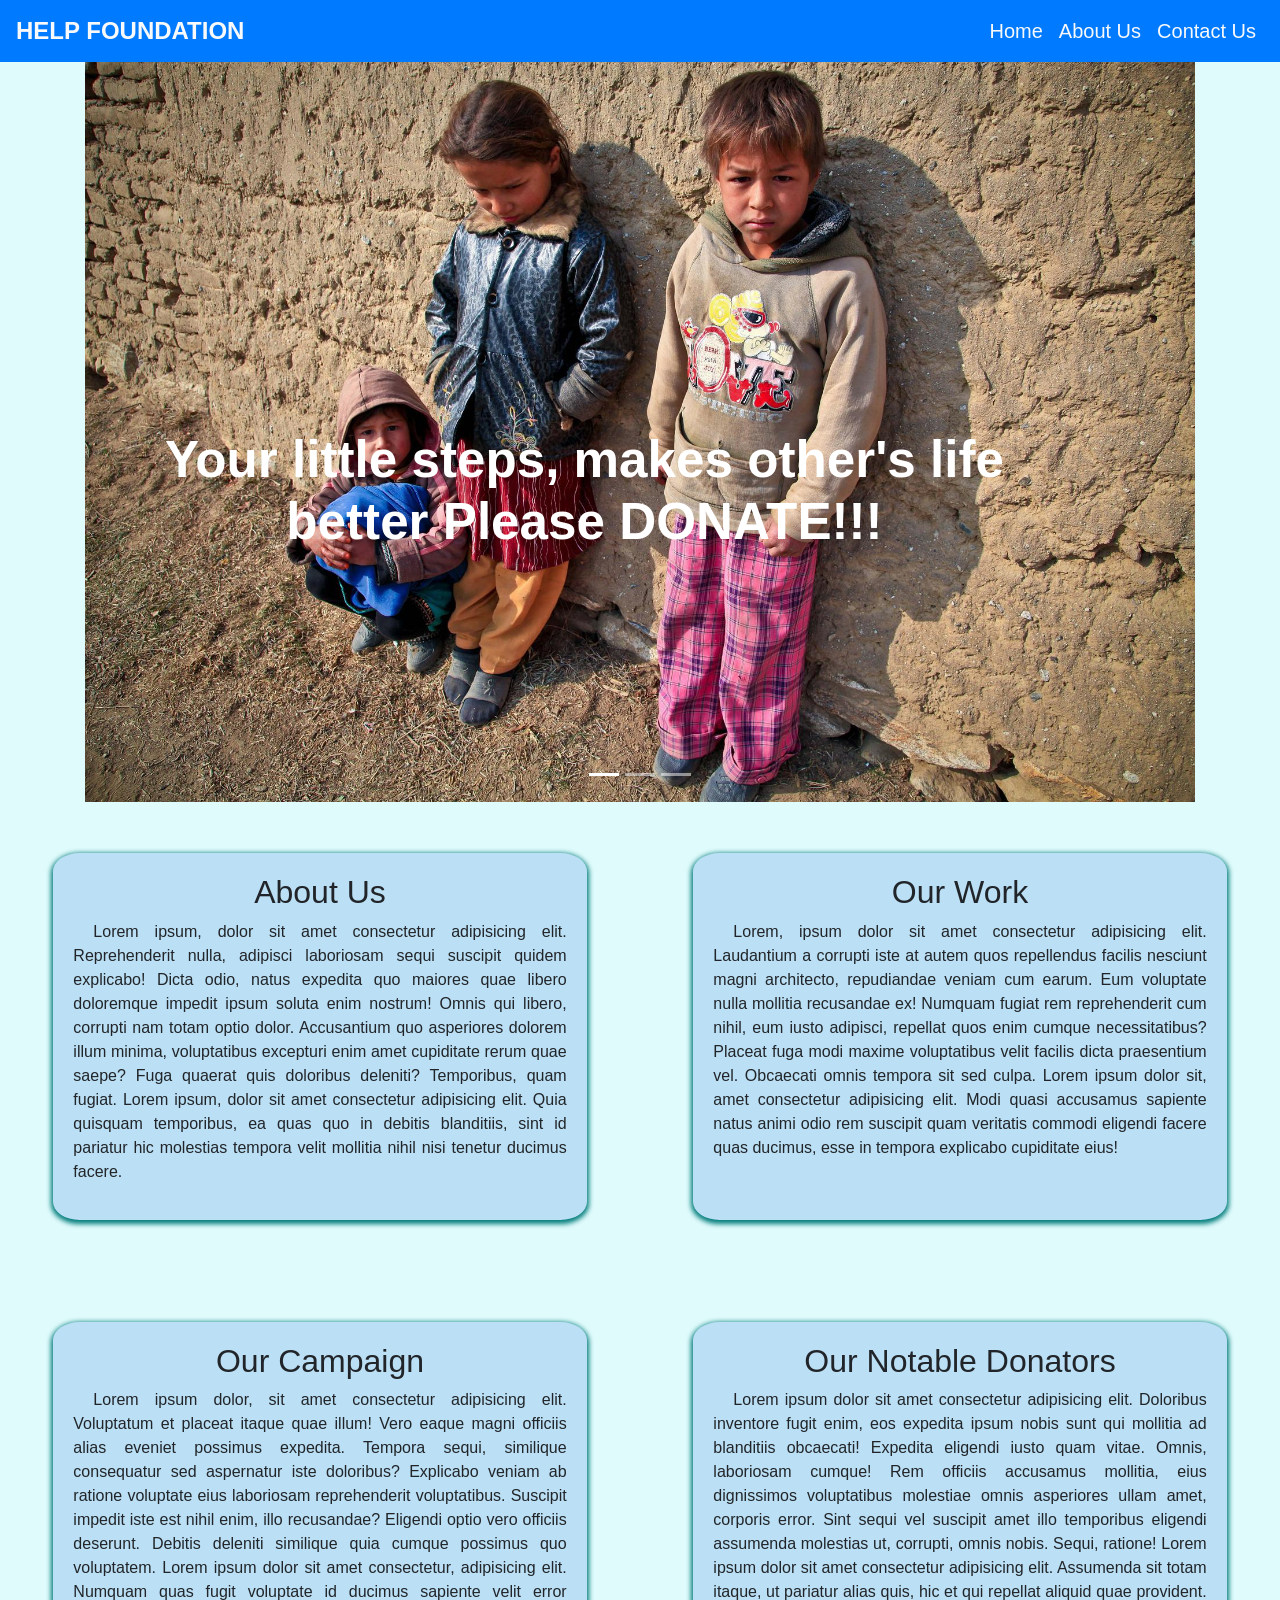
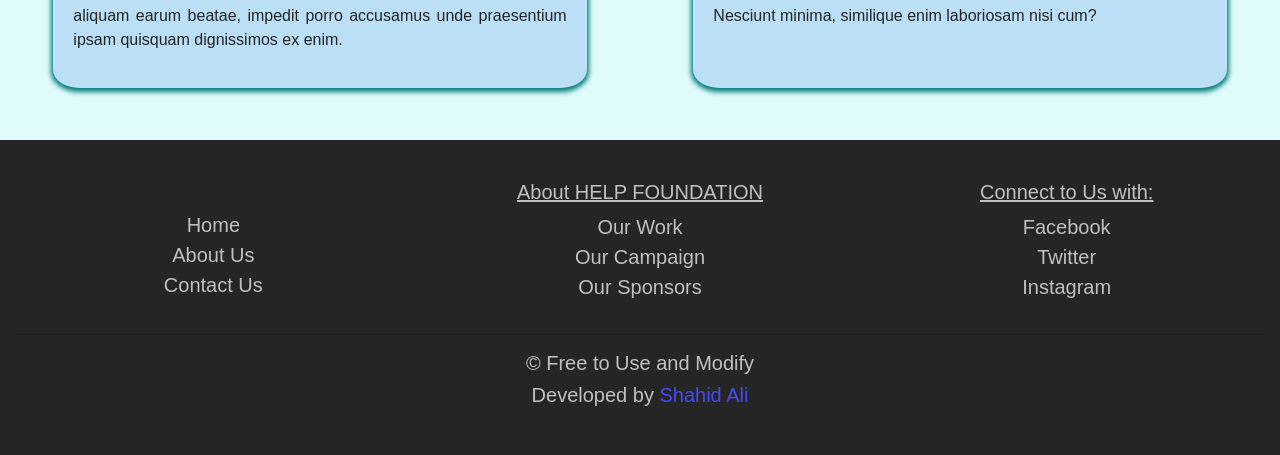
<file: index.html>
<!DOCTYPE html>
<html lang="en">
  <head>
    <meta charset="UTF-8" />
    <meta http-equiv="X-UA-Compatible" content="IE=edge" />
    <meta name="viewport" content="width=device-width, initial-scale=1.0" />
    <link
      rel="stylesheet"
      href="https://cdn.jsdelivr.net/npm/bootstrap@4.6.1/dist/css/bootstrap.min.css"
      integrity="sha384-zCbKRCUGaJDkqS1kPbPd7TveP5iyJE0EjAuZQTgFLD2ylzuqKfdKlfG/eSrtxUkn"
      crossorigin="anonymous"
    />
    <link rel="stylesheet" href="homepage.css" />
    <title>Home-HELP FOUNDATION</title>
  </head>
  <body>
    <div class="container-fluid p-0">
      <nav class="navbar navbar-expand-sm navbar-light bg-primary sticky-top">
        <a class="navbar-brand text-light" id="brandname" href="#">HELP FOUNDATION</a>
        <button
          class="navbar-toggler bg-light"
          type="button"
          data-toggle="collapse"
          data-target="#navbarNavAltMarkup"
          aria-controls="navbarNavAltMarkup"
          aria-expanded="false"
          aria-label="Toggle navigation"
        >
          <span class="navbar-toggler-icon"></span>
        </button>
        <div class="collapse navbar-collapse" id="navbarNavAltMarkup">
          <div class="navbar-nav ml-auto">
            <a class="nav-link text-light nav-a" href="#">Home</a>
            <a class="nav-link text-light nav-a" href="#about-us">About Us</a>
            <a class="nav-link text-light nav-a" onclick="window.open('contactform.html','popup','width=600,height=600');" target="popup" id="contact-us">Contact Us</a>
          </div>
        </div>
      </nav>

      

      <div id="carouselExampleIndicators" class="carousel slide container carousel-fade" data-ride="carousel">
        <ol class="carousel-indicators">
          <li data-target="#carouselExampleIndicators" data-slide-to="0" class="active"></li>
          <li data-target="#carouselExampleIndicators" data-slide-to="1"></li>
          <li data-target="#carouselExampleIndicators" data-slide-to="2"></li>
        </ol>
        <div class="carousel-inner">
          <div class="carousel-item active" data-interval="4000">
              <img src="poorchildren.jpg" class="d-block w-100" alt="image 1">
              <div class="carousel-caption">
                <h3 class="carousel-h3 display-lg-4">Your little steps, makes other's life better
                  Please DONATE!!!</h3>
                  <form><script src="https://checkout.razorpay.com/v1/payment-button.js" data-payment_button_id="pl_JJBmU8lwJRTi4V" async> </script> </form>
             </div>
          </div>
          <div class="carousel-item" data-interval="4000">
            <img src="poorchildren2.jpg" class="d-block w-100" alt="image 2">
            <div class="carousel-caption">
              <h3 class="carousel-h3 display-lg-4">Your little steps, makes other's life better
                Please DONATE!!!</h3>
                <form><script src="https://checkout.razorpay.com/v1/payment-button.js" data-payment_button_id="pl_JJBmU8lwJRTi4V" async> </script> </form>
           </div>
          </div>
          <div class="carousel-item" data-interval="4000">
            <img src="childrencrying.jpg" class="d-block w-100" alt="image 3">
            <div class="carousel-caption">
              <h3 class="carousel-h3 display-lg-4">Your little steps, makes other's life better
                Please DONATE!!!</h3>
                <form><script src="https://checkout.razorpay.com/v1/payment-button.js" data-payment_button_id="pl_JJBmU8lwJRTi4V" async> </script> </form>
           </div>
          </div>
         </div>
        </div>

        <div class="container-fluid">
         <div class="row body justify-content-around">
          <div class="col-lg-5 content-div">
            <h2 id="about-us">About Us</h2>
            <p>
              Lorem ipsum, dolor sit amet consectetur adipisicing elit.
              Reprehenderit nulla, adipisci laboriosam sequi suscipit quidem
              explicabo! Dicta odio, natus expedita quo maiores quae libero
              doloremque impedit ipsum soluta enim nostrum! Omnis qui libero,
              corrupti nam totam optio dolor. Accusantium quo asperiores dolorem
              illum minima, voluptatibus excepturi enim amet cupiditate rerum
              quae saepe? Fuga quaerat quis doloribus deleniti? Temporibus, quam
              fugiat. Lorem ipsum, dolor sit amet consectetur adipisicing elit. Quia quisquam temporibus, ea quas quo in debitis blanditiis, sint id pariatur hic molestias tempora velit mollitia nihil nisi tenetur ducimus facere.
            </p>
          </div>

          <div class="col-lg-5 content-div">
            <h2 id="our-work">Our Work</h2>
            <p>
              Lorem, ipsum dolor sit amet consectetur adipisicing elit.
              Laudantium a corrupti iste at autem quos repellendus facilis
              nesciunt magni architecto, repudiandae veniam cum earum. Eum
              voluptate nulla mollitia recusandae ex! Numquam fugiat rem
              reprehenderit cum nihil, eum iusto adipisci, repellat quos enim
              cumque necessitatibus? Placeat fuga modi maxime voluptatibus velit
              facilis dicta praesentium vel. Obcaecati omnis tempora sit sed
              culpa. Lorem ipsum dolor sit, amet consectetur adipisicing elit. Modi quasi accusamus sapiente natus animi odio rem suscipit quam veritatis commodi eligendi facere quas ducimus, esse in tempora explicabo cupiditate eius!
            </p>
          </div>

          <div class="col-lg-5 content-div">
            <h2 id="our-campaign">Our Campaign</h2>
            <p>
              Lorem ipsum dolor, sit amet consectetur adipisicing elit.
              Voluptatum et placeat itaque quae illum! Vero eaque magni officiis
              alias eveniet possimus expedita. Tempora sequi, similique
              consequatur sed aspernatur iste doloribus? Explicabo veniam ab
              ratione voluptate eius laboriosam reprehenderit voluptatibus.
              Suscipit impedit iste est nihil enim, illo recusandae? Eligendi
              optio vero officiis deserunt. Debitis deleniti similique quia
              cumque possimus quo voluptatem. Lorem ipsum dolor sit amet consectetur, adipisicing elit. Numquam quas fugit voluptate id ducimus sapiente velit error aliquam earum beatae, impedit porro accusamus unde praesentium ipsam quisquam dignissimos ex enim.
            </p>
          </div>


          <div class="col-lg-5 content-div">
            <h2 id="our-sponsors">Our Notable Donators</h2>
            <p>
              Lorem ipsum dolor sit amet consectetur adipisicing elit. Doloribus
              inventore fugit enim, eos expedita ipsum nobis sunt qui mollitia
              ad blanditiis obcaecati! Expedita eligendi iusto quam vitae.
              Omnis, laboriosam cumque! Rem officiis accusamus mollitia, eius
              dignissimos voluptatibus molestiae omnis asperiores ullam amet,
              corporis error. Sint sequi vel suscipit amet illo temporibus
              eligendi assumenda molestias ut, corrupti, omnis nobis. Sequi,
              ratione! Lorem ipsum dolor sit amet consectetur adipisicing elit. Assumenda sit totam itaque, ut pariatur alias quis, hic et qui repellat aliquid quae provident. Nesciunt minima, similique enim laboriosam nisi cum?
            </p>
          </div>

       </div>
      </div>

      <footer class="container-fluid">
        <div class="row justify-content-center">
          <ul class="col-sm">
            <br>
            <li><a href="#">Home</a></li>
            <li><a href="#about-us">About Us</a></li>
            <li><a href="#contact-us">Contact Us</a></li>
          </ul>
          <ul class="col-sm">
            <h5 class="footer-underlined">About HELP FOUNDATION</h5>
            <li><a href="#our-work">Our Work</a></li>
            <li><a href="#our-campaign">Our Campaign</a></li>
            <li><a href="#our-sponsors">Our Sponsors</a></li>
          </ul>
          <ul class="col-sm">
            <h5 class="footer-underlined">Connect to Us with:</h5>
            <li><a href="#">Facebook</a></li>
            <li><a href="#">Twitter</a></li>
            <li><a href="#">Instagram</a></li>
          </ul>
        </div>
        <hr>
        <h5 >&#169 Free to Use and Modify</h5>
        <h5>Developed by <a href="https://www.linkedin.com/in/shahidali1/" target="_blank">Shahid Ali</a></h5>
      </footer>
    </div>

    <script
      src="https://cdn.jsdelivr.net/npm/jquery@3.5.1/dist/jquery.slim.min.js"
      integrity="sha384-DfXdz2htPH0lsSSs5nCTpuj/zy4C+OGpamoFVy38MVBnE+IbbVYUew+OrCXaRkfj"
      crossorigin="anonymous"
    ></script>
    <script
      src="https://cdn.jsdelivr.net/npm/bootstrap@4.6.1/dist/js/bootstrap.bundle.min.js"
      integrity="sha384-fQybjgWLrvvRgtW6bFlB7jaZrFsaBXjsOMm/tB9LTS58ONXgqbR9W8oWht/amnpF"
      crossorigin="anonymous"
    ></script>
  </body>
</html>
</file>
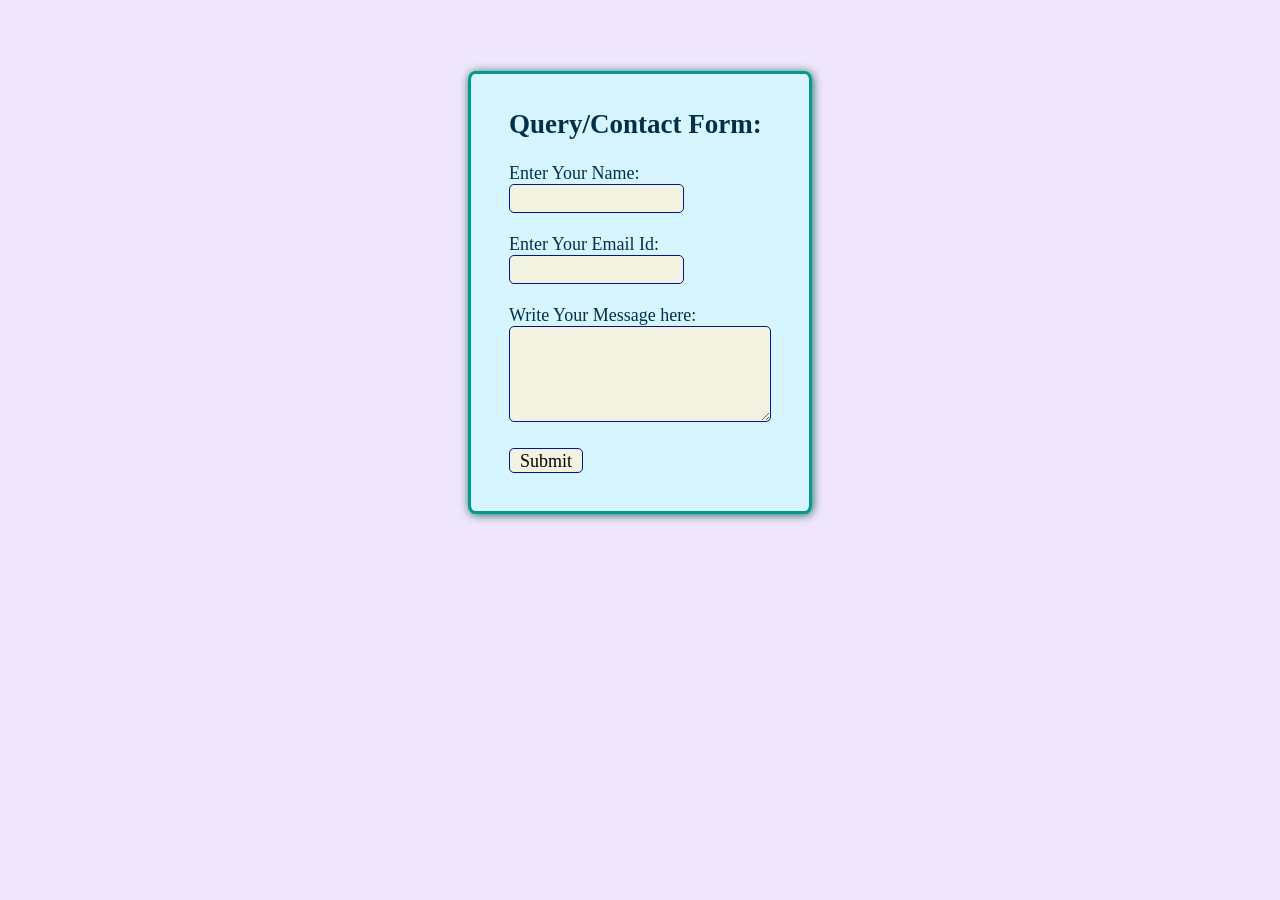
<file: contactform.html>
<!DOCTYPE html>
<html lang="en">
  <head>
    <meta charset="UTF-8" />
    <meta http-equiv="X-UA-Compatible" content="IE=edge" />
    <meta name="viewport" content="width=device-width, initial-scale=1.0" />
    <link rel="stylesheet" href="contactform.css" />
    <title>Contact Us</title>
  </head>
  <body>
    <div class="form-layout">
      <form action="#" method="post" autocomplete="on">
        <h2>Query/Contact Form:</h2>
        <label for="name">Enter Your Name:</label><br />
        <input type="text" class="box" id="name" />
        <br />
        <br />
        <label for="mail">Enter Your Email Id: </label><br />
        <input class="box" type="email" id="mail" /><br /><br />
        <label for="message">Write Your Message here:</label><br />
        <textarea rows="6" cols="30" name="comment" form="usrform"> </textarea>
        <br /><br />
        <input id="submit-btn" class="box" type="submit" value="Submit" />
      </form>
    </div>
  </body>
</html>
</file>
<file: homepage.css>
body{
    background-color: #e0fbfc;
    overflow-x: hidden;
}


.content-div{
    box-shadow: 0px 2px 5px 2px rgb(3, 125, 123);
    padding: 20px;
    background-color: #bbdff4;
    margin: 4%;
    border-radius: 5%;
}

header button {
    border:none;
}

#brandname{
    font-size: 1.5rem;
    font-weight: bold;
}

.carousel-caption {
    position: absolute;
    bottom: 30%;
    left: 5%;
    z-index: 20;
    color: white;
}

.carousel-h3{
    font-weight: 700;
    font-size: 4vw;
}

.content-div:hover{
    box-shadow: 4px 4px 8px 4px rgb(1, 96, 95);
    cursor: pointer;
}

.navbar{
    font-size: 1.25rem;
}

.nav-a:hover{
    text-decoration: underline;
}

ul{
    list-style-type:none;
}

footer{
    background-color: rgb(37, 37, 37);
    padding: 40px;
    text-align: center;
    font-size: 1.25rem;
}

footer a, h5{
    color: rgb(193, 192, 192);
}

footer a:hover{
    color: rgb(179, 242, 7);
    text-decoration: underline;
}

footer h5 a{
    color: rgb(72, 72, 248);
}

.body h2{
   text-align: center;
}

.body p{
    text-align:justify;
    text-indent: 20px;
}

.footer-underlined{
    text-decoration: underline;
}
</file>
<file: contactform.css>
body{
    display: flex;
    background-color: rgba(219, 193, 247, 0.4);
}
form input, textarea{
    background-color: #faf1d6c5;
    border: 1px solid rgb(4, 20, 147);
    border-radius: 5px;
}
.form-layout{
margin:  5% auto;
border: 3px solid rgb(4, 154, 139);
border-radius: 2%;
padding: 3%;
padding-top: 1%;
font-size: large;
background-color: rgb(214, 245, 255);
color: #023047;
box-shadow:1px 1px 10px  rgb(29, 109, 102);
position: relative;
}
.box{
    height: 25px;
}

#submit-btn:hover{
    height: 30px;
    font-size: large;
    font-weight: bold;
    background-color: #baeaf2;
}
#submit-btn{
    font-family: 'Times New Roman', Times, serif;
    font-size: large;
    cursor: pointer;
    padding: 2px 10px;
}
</file>
